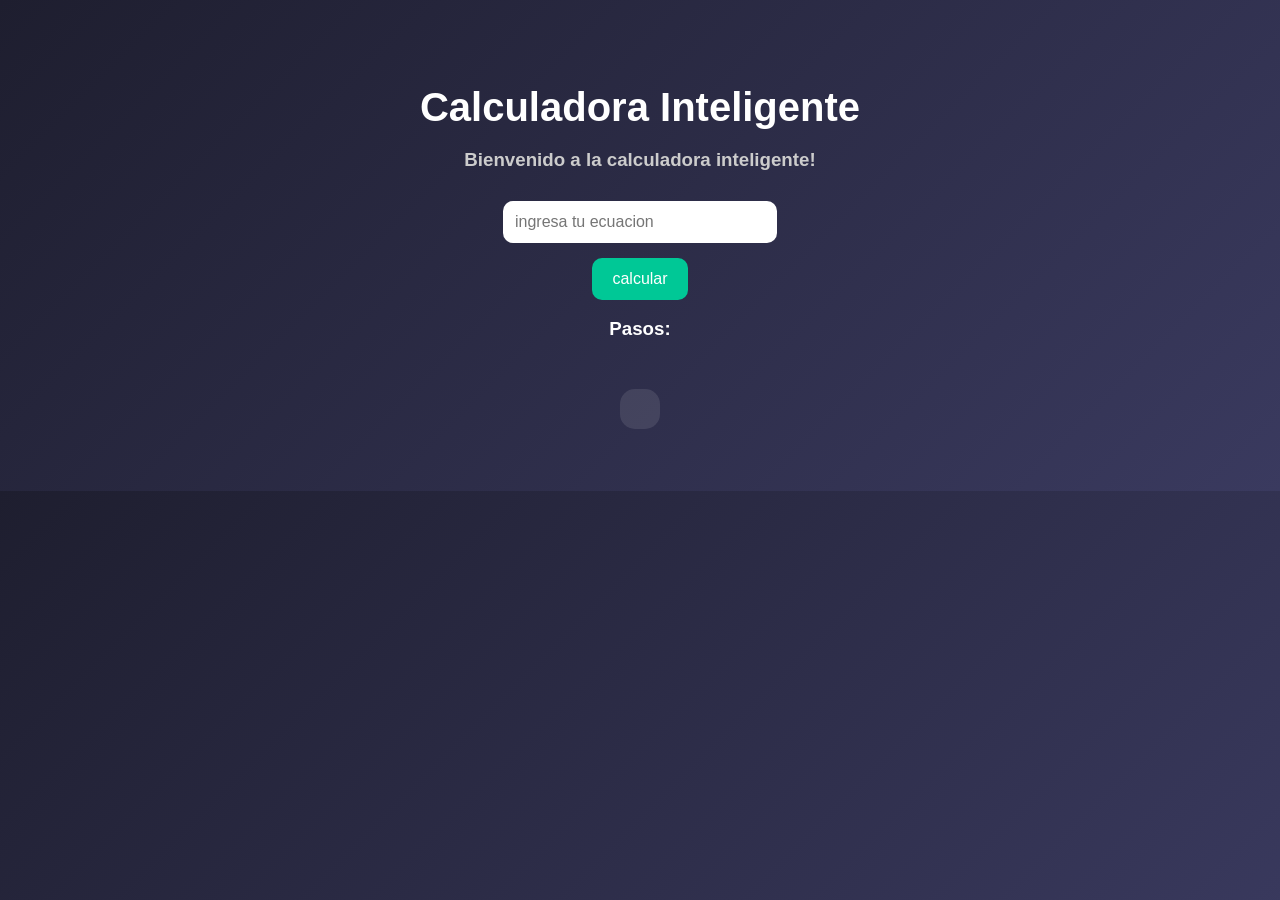
<file: index.html>
<!DOCTYPE html>
<html lang="en">
<head>
    <meta charset="UTF-8">
    <meta name="viewport" content="width=device-width, initial-scale=1.0">
    <title>calculadora inteligente</title>
    <link rel="stylesheet" href="styles.css">
</head>
<body>
    <h1 id="t1">Calculadora Inteligente</h1>
    <h3 id="d1">Bienvenido a la calculadora inteligente!</h3>

    <input class="entradas" type="text" id="ecuacion" placeholder="ingresa tu ecuacion">
    <br>

    <button id="b1" onclick="resolver()">calcular</button>
    <br>

    <h3 id="tresultado">Pasos:</h3>
    <div id="resultado"></div>

<script>
    console.log("JS cargado");

    // 👇 esperar que todo cargue (más seguro en GitHub Pages)
    document.addEventListener("DOMContentLoaded", function () {

        document.getElementById("ecuacion").focus();

        document.getElementById("ecuacion").addEventListener("keydown", function(event) {
            if (event.key === "Enter") {
                event.preventDefault();
                resolver();
            }
        });

    });

    function resolver() {
        console.log("BOTON FUNCIONA");

        let ecuacion = document.getElementById("ecuacion").value;
        let contenedor = document.getElementById("resultado");

        // validar input vacío
        if (ecuacion.trim() === "") {
            contenedor.innerHTML = "<p>⚠️ escribe una ecuación</p>";
            return;
        }

        contenedor.innerHTML = "<p>Calculando...</p>";

        fetch("https://calculadora-inteligente-uulb.onrender.com/resolver", {
            method: "POST",
            headers: {
                "Content-Type": "application/json"
            },
            body: JSON.stringify({ ecuacion: ecuacion })
        })
        .then(response => response.json())
        .then(data => {
            setTimeout(() => {
                contenedor.innerHTML = "";

                let i = 0;

                function mostrarPaso() {
                    if (i < data.pasos.length) {
                        let p = document.createElement("p");
                        p.innerText = data.pasos[i];
                        contenedor.appendChild(p);

                        i++;
                        setTimeout(mostrarPaso, 500);
                    }
                }

                mostrarPaso();

            }, 500);

            // limpiar input
            document.getElementById("ecuacion").value = "";
        })
        .catch(error => {
            console.error("Error:", error);
            contenedor.innerHTML = "<p>❌ Error al conectar con el servidor</p>";
        });
    }
</script>

</body>
</html>
</file>
<file: styles.css>
body {
    font-family: Arial, sans-serif;
    background: linear-gradient(135deg, #1e1e2f, #3a3a5f);
    color: white;
    text-align: center;
    padding: 50px;
}

#t1 {
    font-size: 40px;
    margin-bottom: 10px;
}

#d1 {
    margin-bottom: 30px;
    color: #ccc;
}

.entradas {
    padding: 12px;
    width: 250px;
    border-radius: 10px;
    border: none;
    outline: none;
    font-size: 16px;
}

#b1 {
    margin-top: 15px;
    padding: 12px 20px;
    border: none;
    border-radius: 10px;
    background: #00c896;
    color: white;
    font-size: 16px;
    cursor: pointer;
    transition: 0.3s;
}

#b1:hover {
    background: #00a67d;
}

#resultado {
    margin-top: 30px;
    background: rgba(255,255,255,0.1);
    padding: 20px;
    border-radius: 15px;
    display: inline-block;
    text-align: left;
}

#resultado p {
    opacity: 0;
    transform: translateY(10px);
    animation: aparecer 0.4s forwards;
}

@keyframes aparecer {
    to {
        opacity: 1;
        transform: translateY(0);
    }
}

#resultado p::before {
    content: "> ";
    color: #00ff88;
}
</file>
